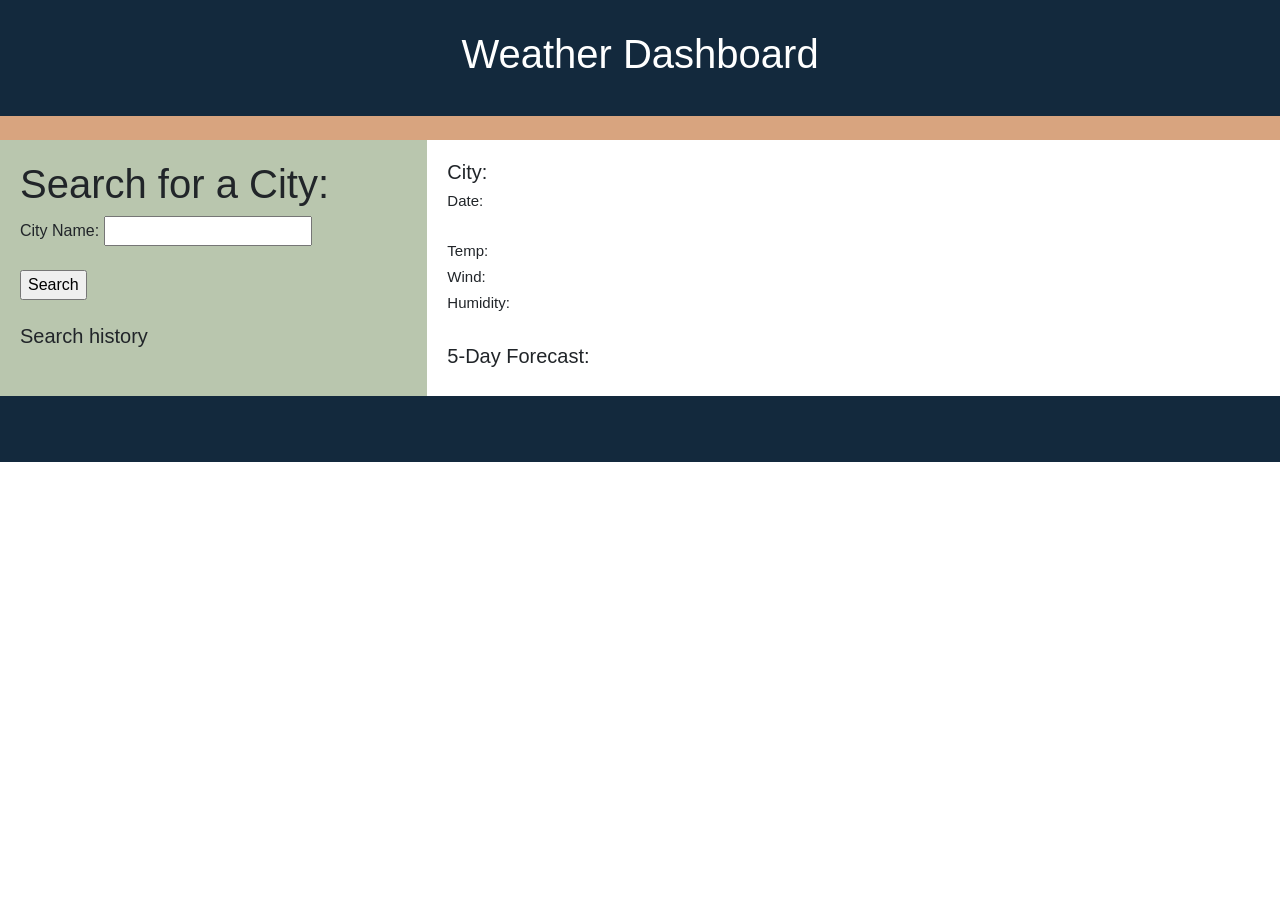
<file: index.html>
<!DOCTYPE html>
<html lang="en">

<head>
    <meta charset="UTF-8">
    <meta http-equiv="X-UA-Compatible" content="IE=edge">
    <meta name="viewport" content="width=device-width, initial-scale=1.0">
    <link href="https://cdn.jsdelivr.net/npm/bootstrap@5.3.0-alpha3/dist/css/bootstrap.min.css" rel="stylesheet"
        integrity="sha384-KK94CHFLLe+nY2dmCWGMq91rCGa5gtU4mk92HdvYe+M/SXH301p5ILy+dN9+nJOZ" crossorigin="anonymous">
    <link rel="stylesheet" href="./assets/css/style.css" />
    <title>Weather Dashboard</title>
</head>

<body>
    <!-- Header -->
    <header>
        <h1>Weather Dashboard</h1>
    </header>
    <nav>
        </br>
    </nav>
    <main>
        <aside>

            <h1>Search for a City:</h1>

            <form id="search">
                <label>City Name:</label>
                <input type="text" id="city-name" name="city-name"><br><br>
                <input type="submit" value="Search">
            </form>
            <br>

            <h2>Search history</h2>

            <div class="list-group">

            </div>
        </aside>

        <section>
            <h2 id="cityName">City:</h2>
            <h3 id="cityDate">Date:</h3>
            <img id="cityIcon">
            <br />
            <h3 id="cityTemp"> Temp: </h3>
            <h3 id="cityWind">Wind: </h3>
            <h3 id="cityHumidity">Humidity:</h3>


            <br />

            <h2>5-Day Forecast:</h2>
            <!-- this is where the bootstrap row will go to populate the five-day forecast  -->
            <div class="row forecast"></div>

        </section>
    </main>

    <script src="./assets/js/script.js"></script>
    <script src="https://cdn.jsdelivr.net/npm/bootstrap@5.3.0-alpha3/dist/js/bootstrap.bundle.min.js"
        integrity="sha384-ENjdO4Dr2bkBIFxQpeoTz1HIcje39Wm4jDKdf19U8gI4ddQ3GYNS7NTKfAdVQSZe"
        crossorigin="anonymous"></script>
    <!-- Footer -->
    <footer>
        <h3>
            <br>
        </h3>
    </footer>
</body>

</html>
</file>
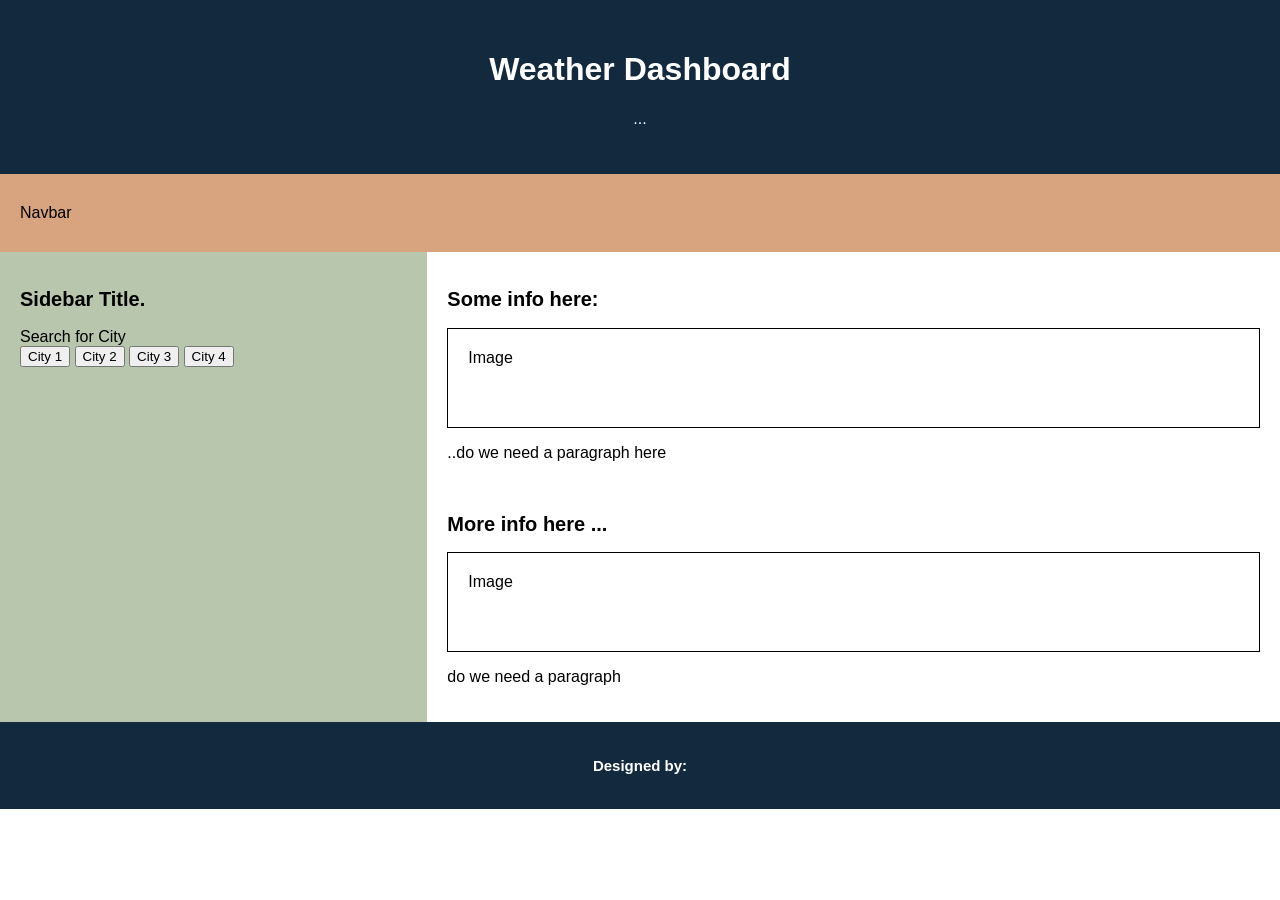
<file: init.html>
<!DOCTYPE html>
<html lang="en">

<head>
    <meta charset="UTF-8">
    <meta http-equiv="X-UA-Compatible" content="IE=edge">
    <meta name="viewport" content="width=device-width, initial-scale=1.0">
    <link rel="stylesheet" href="./assets/css/style.css" />
    <title>Weather Dashboard</title>
</head>

<body>
    <!-- Header -->
    <header>
        <h1>Weather Dashboard</h1>
        <p>...</p>
    </header>
    <nav>
        <p>
            Navbar
        </p>
    </nav>
    <main>
    <aside>
        <h2>Sidebar Title.</h2>
        <div>Search for City</div>
        <button>City 1</button>
        <button>City 2</button>
        <button>City 3</button>
        <button>City 4 </button>
    </aside>

    <section>
        <h2>Some info here:</h2>
        <div class="image-box">Image</div>
        <p>..do we need a paragraph here </p>
        <br />
        <h2>More info here ...</h2>
        <div class="image-box">Image</div>
        <p>
            do we need a paragraph
        </p>
    </section>
</main>

</body>
<script src="./assets/js/script.js"></script>
<script src="https://cdn.jsdelivr.net/npm/@popperjs/core@2.11.7/dist/umd/popper.min.js"
    integrity="sha384-zYPOMqeu1DAVkHiLqWBUTcbYfZ8osu1Nd6Z89ify25QV9guujx43ITvfi12/QExE"
    crossorigin="anonymous"></script>
<script src="https://cdn.jsdelivr.net/npm/bootstrap@5.3.0-alpha3/dist/js/bootstrap.min.js"
    integrity="sha384-Y4oOpwW3duJdCWv5ly8SCFYWqFDsfob/3GkgExXKV4idmbt98QcxXYs9UoXAB7BZ"
    crossorigin="anonymous"></script>
  <!-- Footer -->
  <footer>
    <h3>
      Designed by:  
    </h3>
  </footer>
</body>

</html>
</file>
<file: assets/css/style.css>
* {
  box-sizing: border-box;
}

body {
  font-family: Arial;
  margin: 0;
}

header {
  padding: 30px;
  text-align: center;
  background: #13293d;
  color: #fff;
}

nav {
  display: flex;
  background-color: #d8a47f;
}

nav p {
  padding: 14px 20px;
  text-decoration: none;
}

main {
  display: flex;
}

h2 {
  font-size: 20px;
}

h3 {
  font-size: 15px;
}

aside {
  flex: 35%;
  background-color: #b9c6ae;
  padding: 20px;
  flex-wrap: wrap;
}

section {
  flex: 70%;
  background-color: #fff;
  padding: 20px;
}

footer {
  padding: 20px;
  text-align: center;
  background: #13293d;
  color: #fff;
}

/* Image Placeholders */
.image-box {
  background-color: #fff;
  width: 100%;
  padding: 20px;
  height: 100px;
  border: 1px solid black;
}

/* When using `max-width` as the breakpoint, you must go from widest to narrowest to avoid conflict */

/* Tablets - header changes color */
@media screen and (max-width: 992px) {
  header {
    background: #772014;
  }
}

/* Large smartphones - navbar changes color */
@media screen and (max-width: 768px) {
  nav {
    background-color: #bb8588;
  }
}

/* Small smartphones - image placeholders change color */
@media screen and (max-width: 576px) {
  .sample-img {
    background-color: #8ac4ff;
  }
}
</file>
